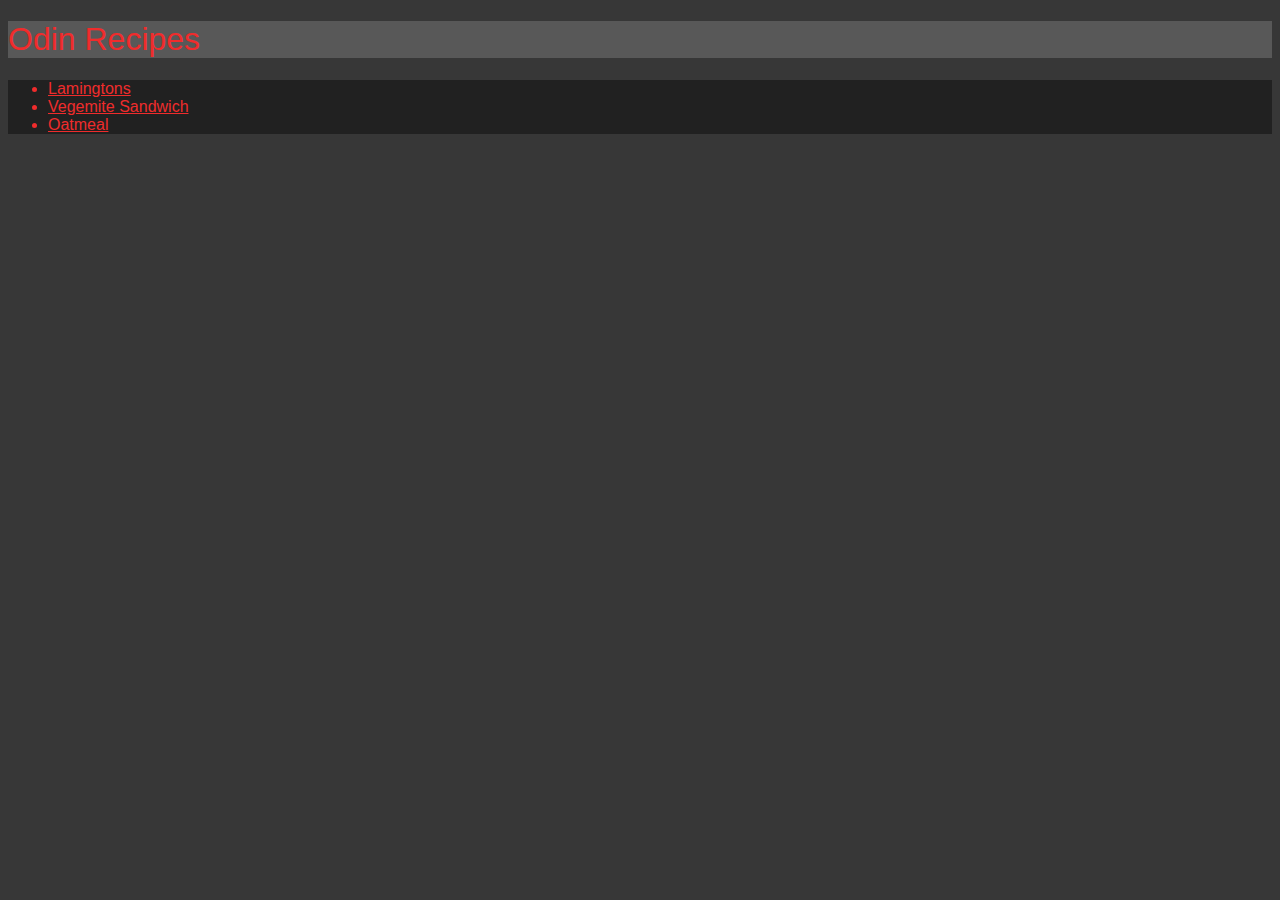
<file: index.html>
<!DOCTYPE html>
<html lang="en">
<head>
    <meta charset="UTF-8">
    <meta name="viewport" content="width=device-width, initial-scale=1.0">
    <title>Odin Recipes</title>
    <link rel="stylesheet" href="style.css">
</head>
<body>
    <h1>Odin Recipes</h1>
    <ul>
        <li>
            <a href="./recipes/lamingtons.html">Lamingtons</a>
        </li>
        <li>
            <a href="./recipes/vegemite-sandwich.html">Vegemite Sandwich</a>
        </li>
        <li>
            <a href="./recipes/oatmeal.html">Oatmeal</a>
        </li>
    </ul>
</body>
</html>
</file>
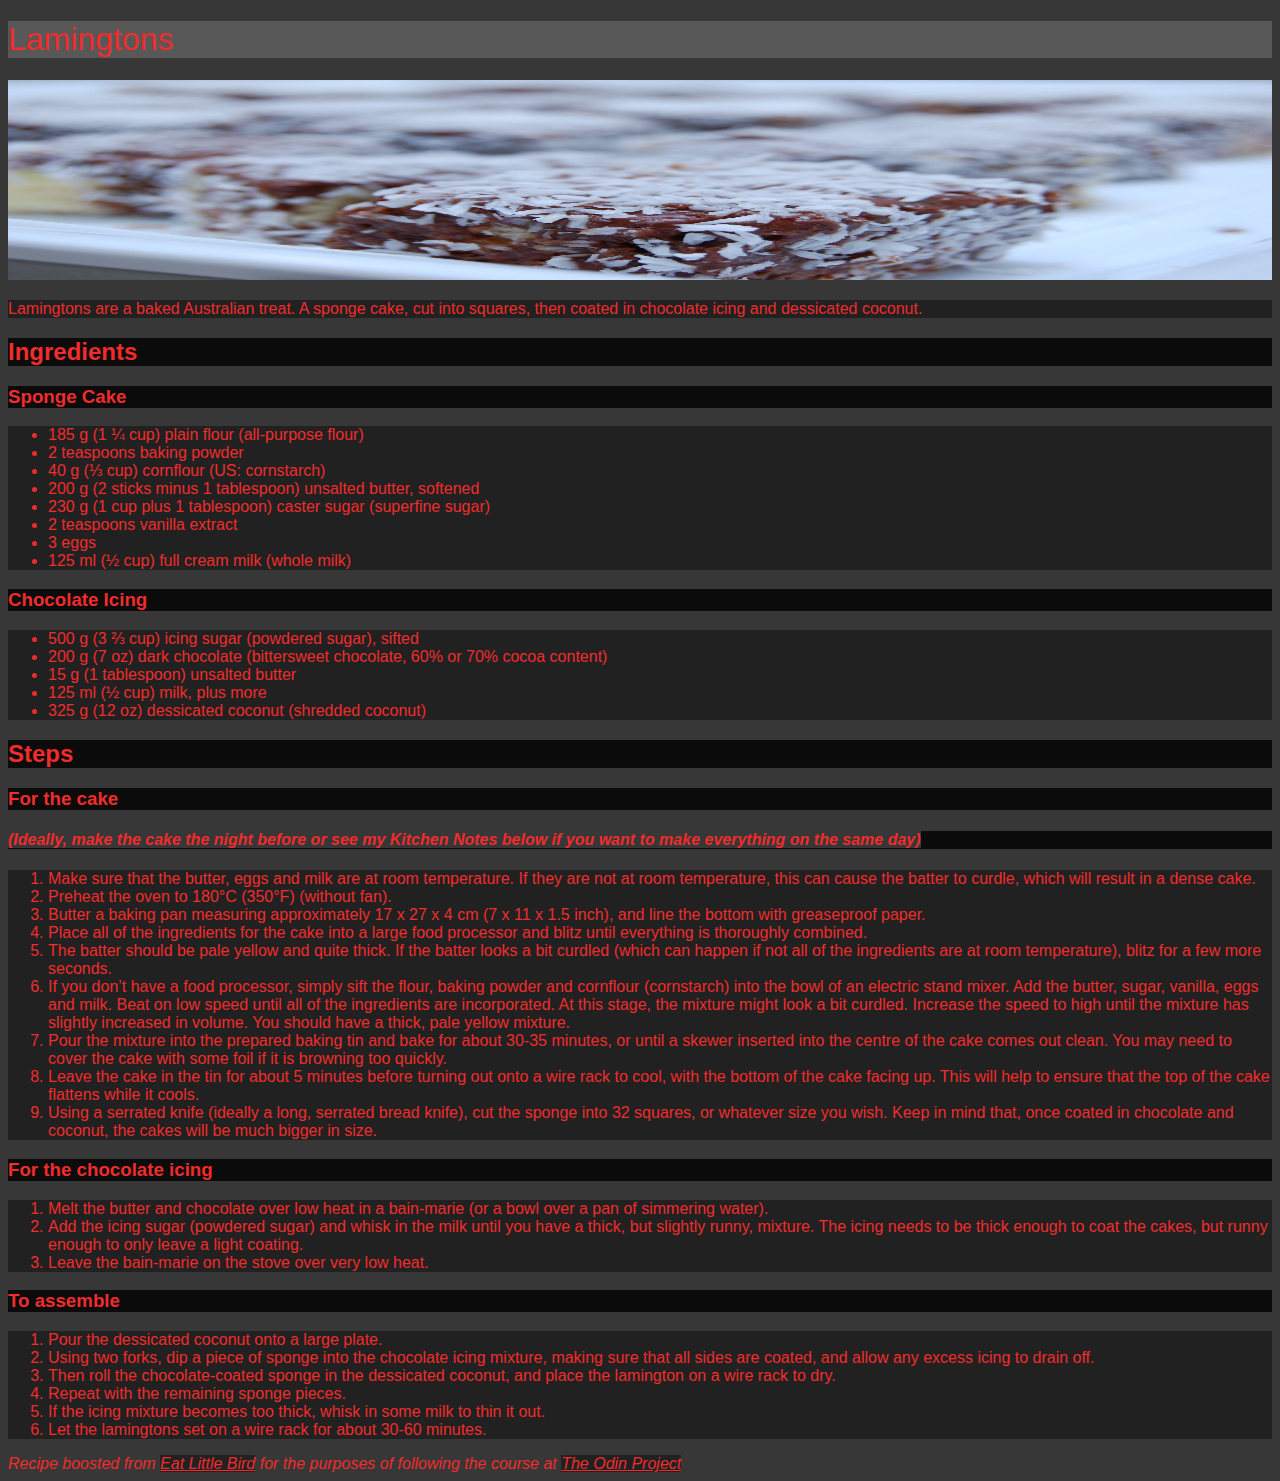
<file: recipes/lamingtons.html>
<!DOCTYPE html>
<html lang="en">
<head>
    <meta charset="UTF-8">
    <meta name="viewport" content="width=device-width, initial-scale=1.0">
    <title>Lamingtons</title>
    <link rel="stylesheet" href="../style.css">
</head>
<body>
    <h1>Lamingtons</h1>
    <img src="../images/lamingtons.jpg" width="300px" alt="A photo of lamingtons">
    <p>Lamingtons are a baked Australian treat. A sponge cake, cut into squares, then coated in chocolate icing and dessicated coconut.</p>
    <h2>Ingredients</h2>
    <h3>Sponge Cake</h3>
    <ul>
        <li>185 g (1 ¼ cup) plain flour (all-purpose flour)</li>
        <li>2 teaspoons baking powder</li>
        <li>40 g (⅓ cup) cornflour (US: cornstarch)</li>
        <li>200 g (2 sticks minus 1 tablespoon) unsalted butter, softened</li>
        <li>230 g (1 cup plus 1 tablespoon) caster sugar (superfine sugar)</li>
        <li>2 teaspoons vanilla extract</li>
        <li>3 eggs</li>
        <li>125 ml (½ cup) full cream milk (whole milk)</li>
    </ul>
    <h3>Chocolate Icing</h3>
    <ul>
        <li>500 g (3 ⅔ cup) icing sugar (powdered sugar), sifted</li>
        <li>200 g (7 oz) dark chocolate (bittersweet chocolate, 60% or 70% cocoa content)</li>
        <li>15 g (1 tablespoon) unsalted butter</li>
        <li>125 ml (½ cup) milk, plus more</li>
        <li>325 g (12 oz) dessicated coconut (shredded coconut)</li>
    </ul>
    <h2>Steps</h2>
    <h3>For the cake</h3>
    <h4><em>(Ideally, make the cake the night before or see my Kitchen Notes below if you want to make everything on the same day)</em></h4>
    <ol>
        <li>Make sure that the butter, eggs and milk are at room temperature. If they are not at room temperature, this can cause the batter to curdle, which will result in a dense cake.</li>
        <li>Preheat the oven to 180°C (350°F) (without fan).</li>
        <li>Butter a baking pan measuring approximately 17 x 27 x 4 cm (7 x 11 x 1.5 inch), and line the bottom with greaseproof paper.</li>
        <li>Place all of the ingredients for the cake into a large food processor and blitz until everything is thoroughly combined.</li>
        <li>The batter should be pale yellow and quite thick. If the batter looks a bit curdled (which can happen if not all of the ingredients are at room temperature), blitz for a few more seconds.</li>
        <li>If you don’t have a food processor, simply sift the flour, baking powder and cornflour (cornstarch) into the bowl of an electric stand mixer. Add the butter, sugar, vanilla, eggs and milk. Beat on low speed until all of the ingredients are incorporated. At this stage, the mixture might look a bit curdled. Increase the speed to high until the mixture has slightly increased in volume. You should have a thick, pale yellow mixture.</li>
        <li>Pour the mixture into the prepared baking tin and bake for about 30-35 minutes, or until a skewer inserted into the centre of the cake comes out clean. You may need to cover the cake with some foil if it is browning too quickly.</li>
        <li>Leave the cake in the tin for about 5 minutes before turning out onto a wire rack to cool, with the bottom of the cake facing up. This will help to ensure that the top of the cake flattens while it cools.</li>
        <li>Using a serrated knife (ideally a long, serrated bread knife), cut the sponge into 32 squares, or whatever size you wish. Keep in mind that, once coated in chocolate and coconut, the cakes will be much bigger in size.</li>
    </ol>
    <h3>For the chocolate icing</h3>
    <ol>
        <li>Melt the butter and chocolate over low heat in a bain-marie (or a bowl over a pan of simmering water).</li>
        <li>Add the icing sugar (powdered sugar) and whisk in the milk until you have a thick, but slightly runny, mixture. The icing needs to be thick enough to coat the cakes, but runny enough to only leave a light coating.</li>
        <li>Leave the bain-marie on the stove over very low heat.</li>
    </ol>
    <h3>To assemble</h3>
    <ol>
        <li>Pour the dessicated coconut onto a large plate.</li>
        <li>Using two forks, dip a piece of sponge into the chocolate icing mixture, making sure that all sides are coated, and allow any excess icing to drain off.</li>
        <li>Then roll the chocolate-coated sponge in the dessicated coconut, and place the lamington on a wire rack to dry.</li>
        <li>Repeat with the remaining sponge pieces.</li>
        <li>If the icing mixture becomes too thick, whisk in some milk to thin it out.</li>
        <li>Let the lamingtons set on a wire rack for about 30-60 minutes.</li>
    </ol>
    <em>Recipe boosted from <a href="https://eatlittlebird.com/happy-australia-day-lamingtons/">Eat Little Bird</a> for the purposes of following the course at <a href="https://www.theodinproject.com/lessons/foundations-recipes">The Odin Project</a></em>
</body>
</html>
</file>
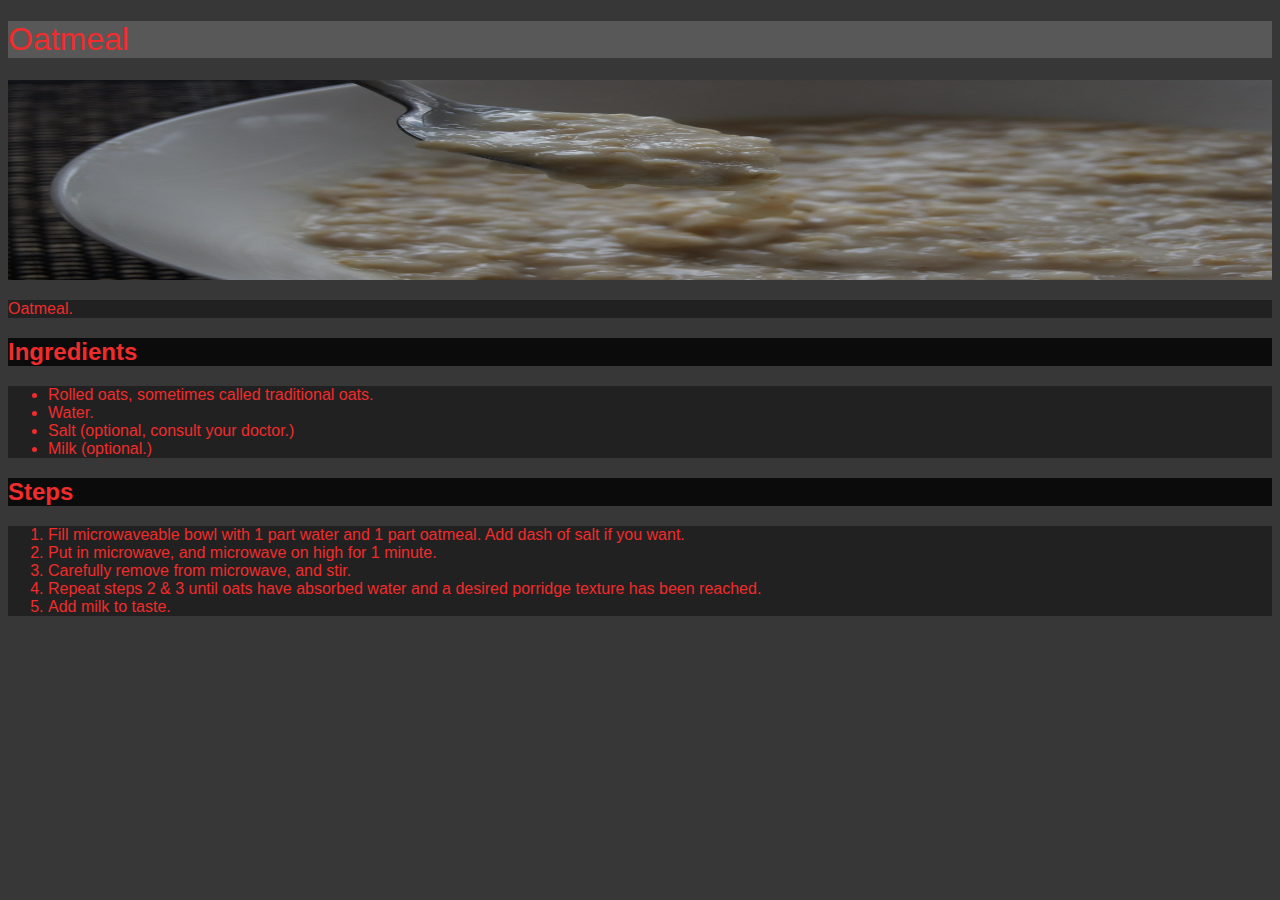
<file: recipes/oatmeal.html>
<!DOCTYPE html>
<html lang="en">
<head>
    <meta charset="UTF-8">
    <meta name="viewport" content="width=device-width, initial-scale=1.0">
    <title>Oatmeal</title>
    <link rel="stylesheet" href="../style.css">
</head>
<body>
    <h1>Oatmeal</h1>
    <img src="../images/oatmeal.jpg" width="300px" alt="A photo of oatmeal.">
    <p>Oatmeal.</p>
    <h2>Ingredients</h2>
    <ul>
        <li>Rolled oats, sometimes called traditional oats.</li>
        <li>Water.</li>
        <li>Salt (optional, consult your doctor.)</li>
        <li>Milk (optional.)</li>
    </ul>
    <h2>Steps</h2>
    <ol>
        <li>Fill microwaveable bowl with 1 part water and 1 part oatmeal. Add dash of salt if you want.</li>
        <li>Put in microwave, and microwave on high for 1 minute.</li>
        <li>Carefully remove from microwave, and stir.</li>
        <li>Repeat steps 2 & 3 until oats have absorbed water and a desired porridge texture has been reached.</li>
        <li>Add milk to taste.</li>
    </ol>
</body>
</html>
</file>
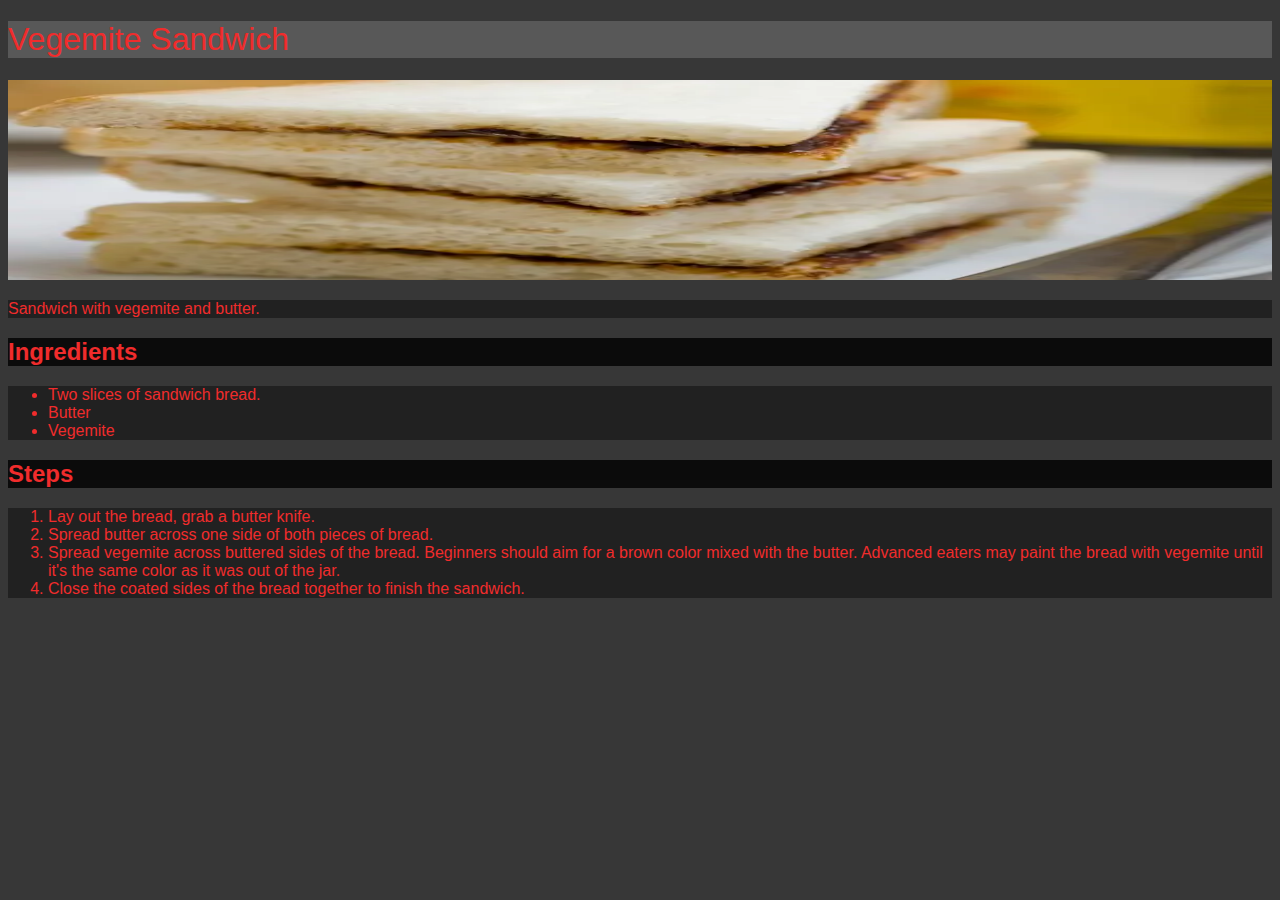
<file: recipes/vegemite-sandwich.html>
<!DOCTYPE html>
<html lang="en">
<head>
    <meta charset="UTF-8">
    <meta name="viewport" content="width=device-width, initial-scale=1.0">
    <title>Vegemite Sandwich</title>
    <link rel="stylesheet" href="../style.css">
</head>
<body>
    <h1>Vegemite Sandwich</h1>
    <img src="../images/vegemite-sandwich.webp" width="300px" alt="A photo of vegemite sandwiches.">
    <p>Sandwich with vegemite and butter.</p>
    <h2>Ingredients</h2>
    <ul>
        <li>Two slices of sandwich bread.</li>
        <li>Butter</li>
        <li>Vegemite</li>
    </ul>
    <h2>Steps</h2>
    <ol>
        <li>Lay out the bread, grab a butter knife.</li>
        <li>Spread butter across one side of both pieces of bread.</li>
        <li>Spread vegemite across buttered sides of the bread. Beginners should aim for a brown color mixed with the butter. Advanced eaters may paint the bread with vegemite until it's the same color as it was out of the jar.</li>
        <li>Close the coated sides of the bread together to finish the sandwich.</li>
    </ol>
</body>
</html>
</file>
<file: style.css>
* {
    background: rgb(55, 55, 55);
    color: rgb(240, 44, 44);
    font-family: Verdana, Geneva, Tahoma, sans-serif;
}

p, ul, ol, li, a {
    background: rgb(33, 33, 33);
}

h1 {
    font-weight: lighter;
    background: rgb(88, 88, 88);
}

h2, h3, h4, h5, h6 {
    background: rgb(11, 11, 11);
}

img {
    width: 100%;
    height: 200px;
}
</file>
